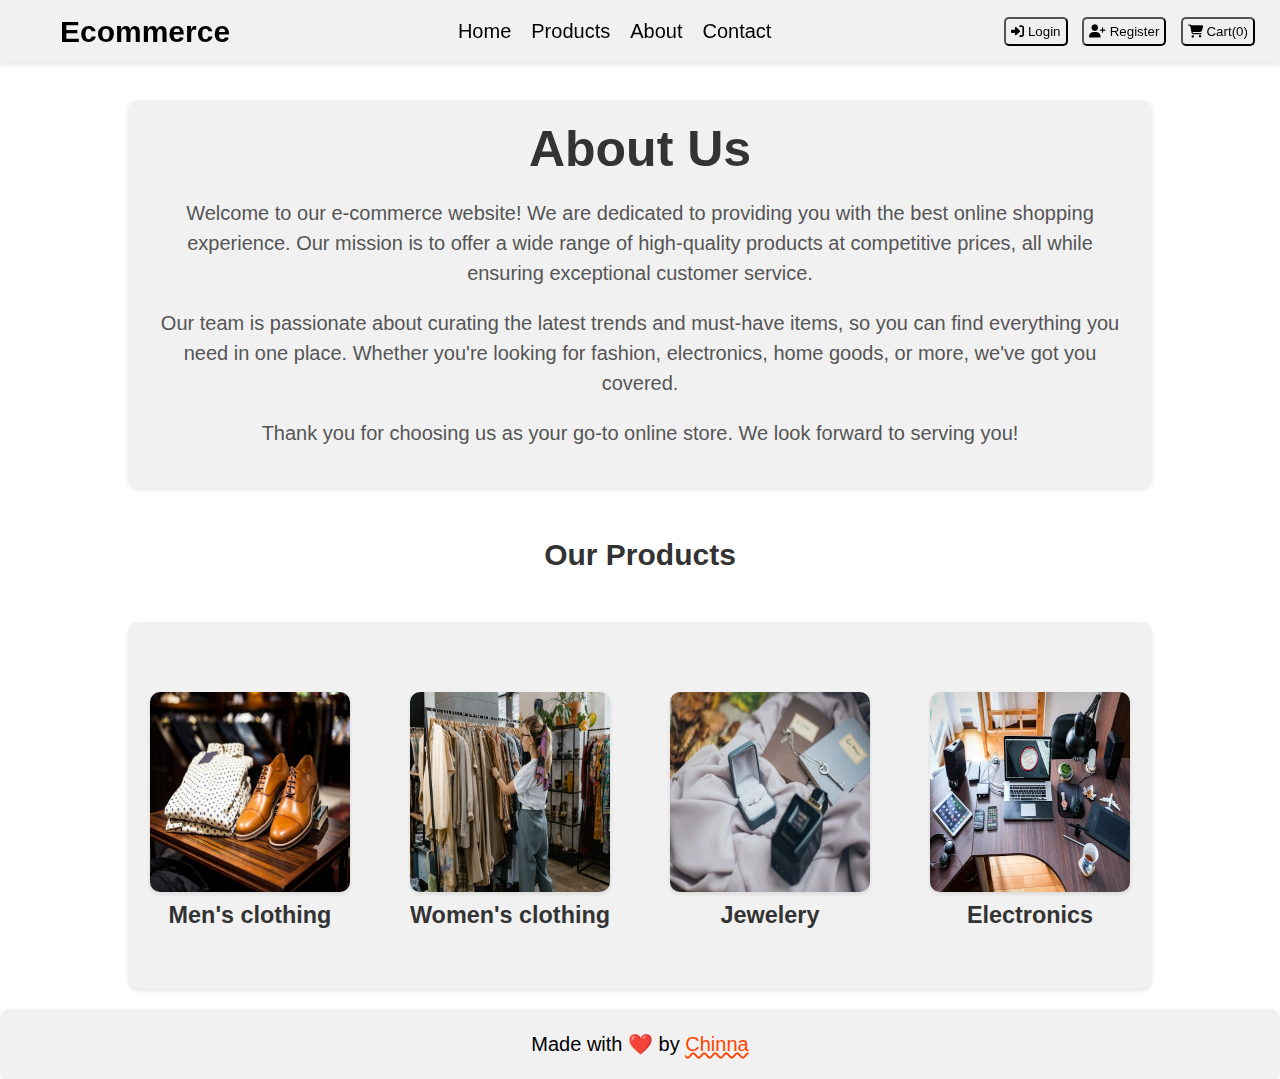
<file: About Us-page/index.html>
<!DOCTYPE html>
<html lang="en">
<head>
    <meta charset="UTF-8">
    <meta name="viewport" content="width=device-width, initial-scale=1.0">
    <title>About Us-page</title>
    <link href="./style.css" rel="stylesheet">
    <link rel="stylesheet" href="https://cdnjs.cloudflare.com/ajax/libs/font-awesome/6.7.2/css/all.min.css">
</head>
<body>
    <nav>
        <div class="nav-bar">
            <h1>Ecommerce</h1>
            <ul class="nav-links">
                <a href="/home-page/">
                    <li>Home</li>
                </a>
                <a href="/products-page/">
                    <li>Products</li>
                </a>
                <a href="/About Us-page/">
                    <li>About</li>
                </a>
                <a href="/contact Us-page/">
                    <li>Contact</li>
                </a>
            </ul>
            <div class="btn-container">
                <button class="login-btn">
                    <a href="/login-form/" style="text-decoration: none; color: black;">
                        <i class="fa-solid fa-right-to-bracket"></i> Login</button>
                <button class="register-btn">
                    <a href="/registration form/" style="text-decoration: none; color: black;">
                        <i class="fa-solid fa-user-plus"></i> Register</button>
                <button class="cart-button">
                    <a href="/cart-page/" style="text-decoration: none; color: black;">
                        <i class="fa-solid fa-cart-shopping"></i> Cart(<span id="cartCount">0</span>)</a></button>
            </div>
        </div>
    </nav>
    <div class="about-container">
        <h1>About Us</h1>
        <p>Welcome to our e-commerce website! We are dedicated to providing you with the best online shopping experience. Our mission is to offer a wide range of high-quality products at competitive prices, all while ensuring exceptional customer service.</p>
        <p>Our team is passionate about curating the latest trends and must-have items, so you can find everything you need in one place. Whether you're looking for fashion, electronics, home goods, or more, we've got you covered.</p>
        <p>Thank you for choosing us as your go-to online store. We look forward to serving you!</p>
    </div>

    <h1 class="ourProducts">Our Products</h1>
    <div class="our-products">
        <div class="product-container"> 
            <img src="./images/mens.jpg" alt="Mens" class="product-image">
            <h3>Men's clothing</h3>
        </div>
        <div class="product-container">
            <img src="./images/womens.jpg" alt="Womens" class="product-image">
            <h3>Women's clothing</h3>
        </div>
        <div class="product-container">
            <img src="./images/jewelery.jpg" alt="jewelery" class="product-image">
            <h3>Jewelery</h3>
        </div>
        <div class="product-container">
            <img src="./images/electronics.jpg" alt="Electronics" class="product-image">
            <h3>Electronics</h3>
        </div>
    </div>
    <footer>
        <div class="footer">
            <p>Made with ❤️ by <span>Chinna</span></p>
        </div>
    </footer>
    <script>
        function updateCartCount() {
            let cartCount = document.getElementById("cartCount");
            let cart = JSON.parse(localStorage.getItem("cart")) || [];
            cartCount.textContent = cart.length;
        }
        updateCartCount();
    </script>
</body>
</html>
</file>
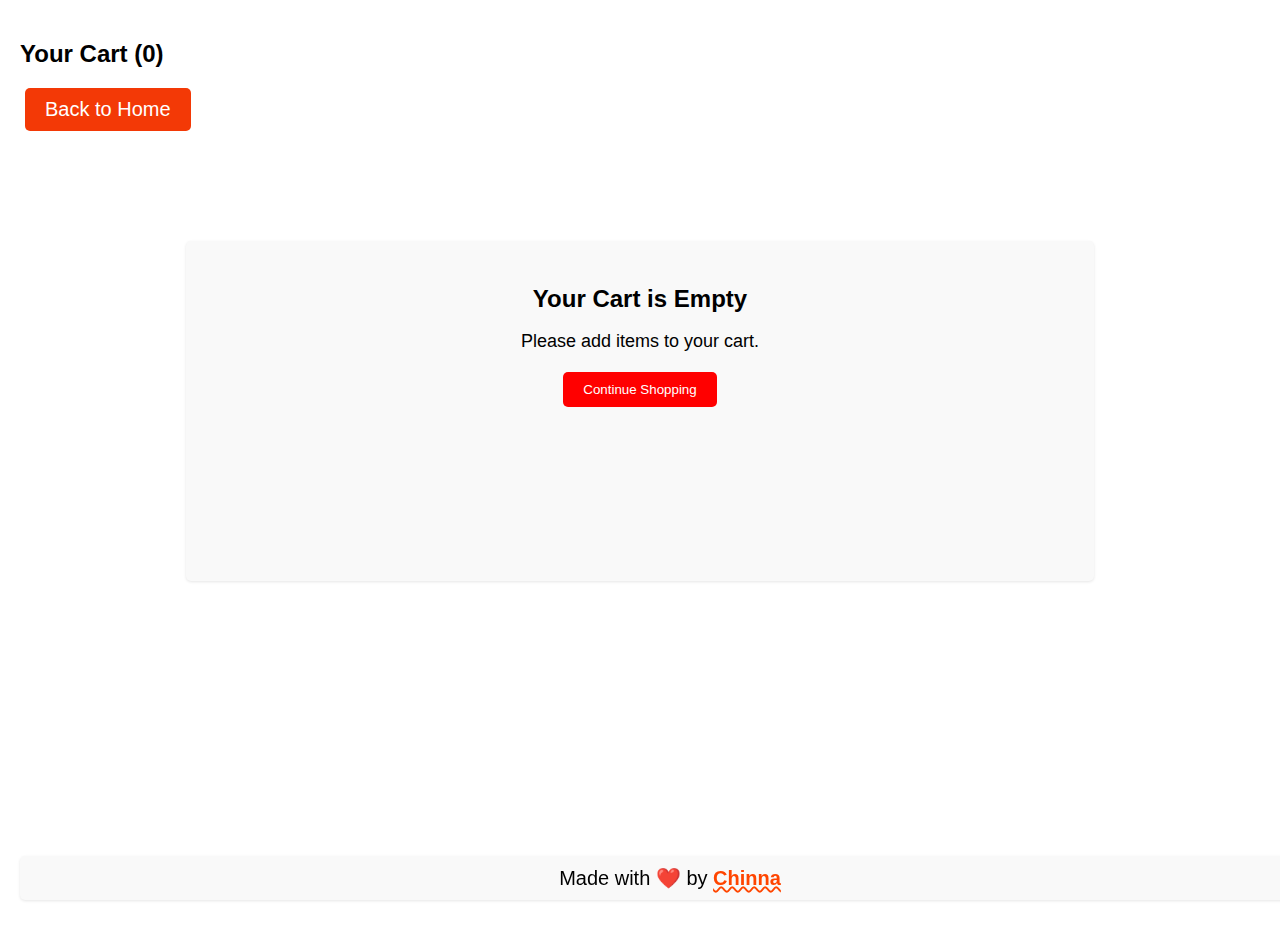
<file: cartpage/index.html>
<!DOCTYPE html>
<html lang="en">

<head>
    <meta charset="UTF-8">
    <meta name="viewport" content="width=device-width, initial-scale=1.0">
    <title>Your Cart</title>
    <link rel="stylesheet" href="style.css">
    <link rel="stylesheet" href="https://cdnjs.cloudflare.com/ajax/libs/font-awesome/6.0.0-beta3/css/all.min.css">
</head>

<body>
    <header>
        <h2>Your Cart (<span id="cartCount">0</span>)</h2>
        <button class="backToHome"><a href="/home-page/">Back to Home</a></button>
    </header>
    <div class="cartSection">
        <div class="cart-container" id="cartContainer"></div>
        <div class="order-summary" id="orderSummary"></div>
    </div>
    <div id="emptyCartContainer">
        <h3>Your Cart is Empty</h3>
        <p>Please add items to your cart.</p>
        <button onclick="window.location.href='/home-page/'">Continue Shopping</button>
    </div>

    <footer>
        <div class="footer">
        <p>Made with ❤️ by <span>Chinna</span></p>
        </div>
    </footer>

    <script src="script.js"></script>
</body>

</html>
</file>
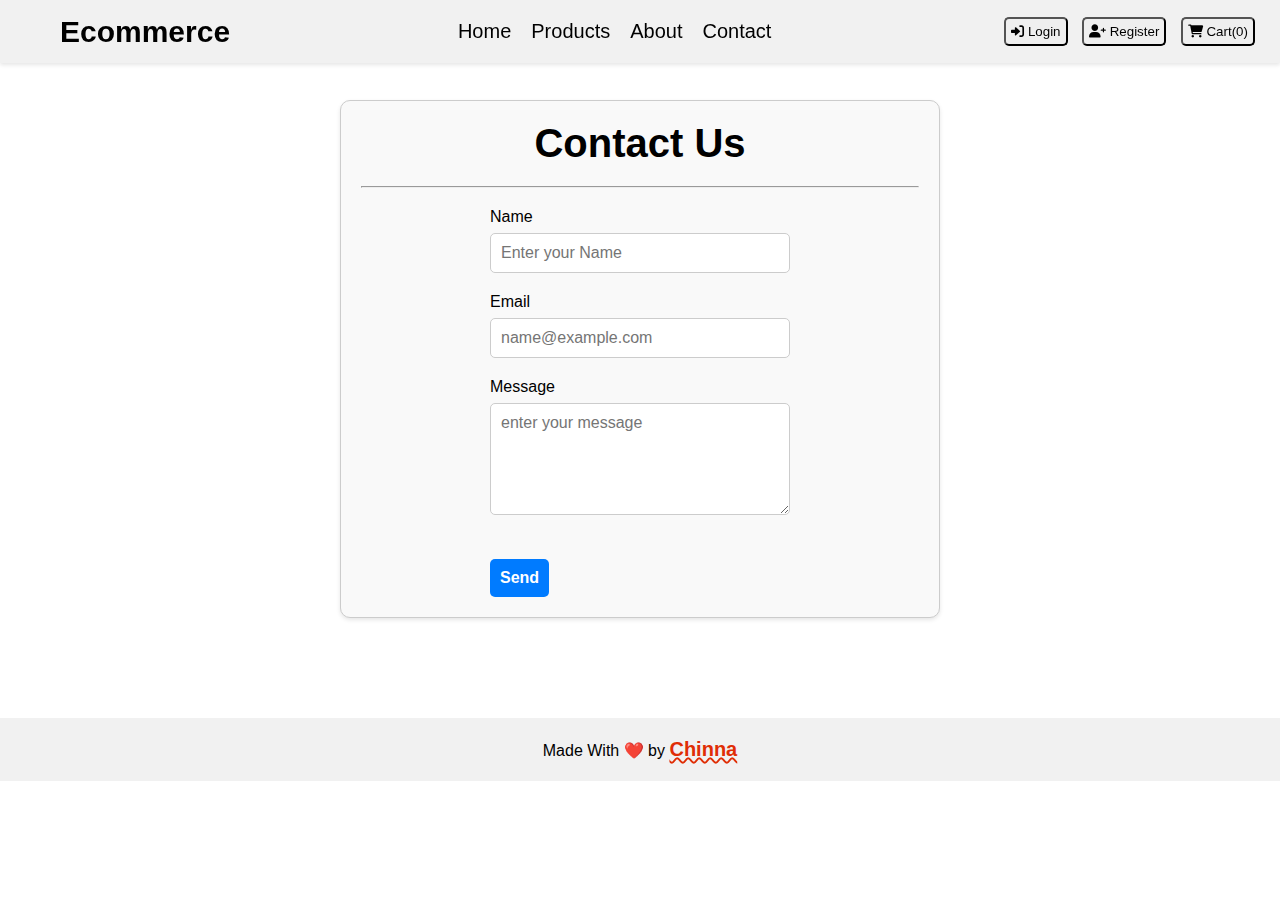
<file: contact Us-page/index.html>
<!DOCTYPE html>
<html lang="en">

<head>
    <meta charset="UTF-8">
    <meta name="viewport" content="width=device-width, initial-scale=1.0">
    <title>Contact-Us page</title>
    <link rel="stylesheet" href="style.css">
    <link rel="stylesheet" href="https://cdnjs.cloudflare.com/ajax/libs/font-awesome/6.0.0-beta3/css/all.min.css">
</head>

<body>
    <nav>
        <div class="nav-bar">
            <h1>Ecommerce</h1>
            <ul class="nav-links">
                <a href="/home-page/">
                    <li>Home</li>
                </a>
                <a href="/products-page/">
                    <li>Products</li>
                </a>
                <a href="/About Us-page/">
                    <li>About</li>
                </a>
                <a href="/contact Us-page/">
                    <li>Contact</li>
                </a>
            </ul>
            <div class="btn-container">
                <button class="login-btn">
                    <a href="/login-form/" style="text-decoration: none; color: black;">
                        <i class="fa-solid fa-right-to-bracket"></i> Login</button>
                <button class="register-btn">
                    <a href="/registration form/" style="text-decoration: none; color: black;">
                        <i class="fa-solid fa-user-plus"></i> Register</button>
                <button class="cart-button">
                    <a href="/cartpage/" style="text-decoration: none; color: black;">
                        <i class="fa-solid fa-cart-shopping"></i> Cart(<span id="cartCount">0</span>)</a></button>
            </div>
        </div>
    </nav>
    <div class="contact-container">
        <h1>Contact Us</h1>
        <hr style="width: 100%; margin: auto;">
        <form action="#" method="POST">
            <div class="form-group">
                <label for="name">Name</label><br>
                <input type="text" id="name" name="name" placeholder="Enter your Name" required>
            </div>
            <div class="form-group">
                <label for="email">Email</label><br>
                <input type="email" id="email" name="email" placeholder="name@example.com" required>
            </div>
            <div class="form-group">
                <label for="message">Message</label><br>
                <textarea id="message" name="message" rows="5" cols="25" placeholder="enter your message"></textarea>
            </div>
            <div class="form-group">
                <button type="submit" class="submit-btn">Send</button>
            </div>
        </form>
    </div>
    <footer>
        <div class="footer">
            <p>Made With ❤️ by <span> Chinna</span></p>
        </div>
    </footer>
        <script>
                function updateCartCount() {
                    let cartCount = document.getElementById("cartCount");
                let cart = JSON.parse(localStorage.getItem("cart")) || [];
                cartCount.textContent = cart.length;
    }
                // Call the function when the page loads
                updateCartCount();
        </script>
</body>

</html>
</file>
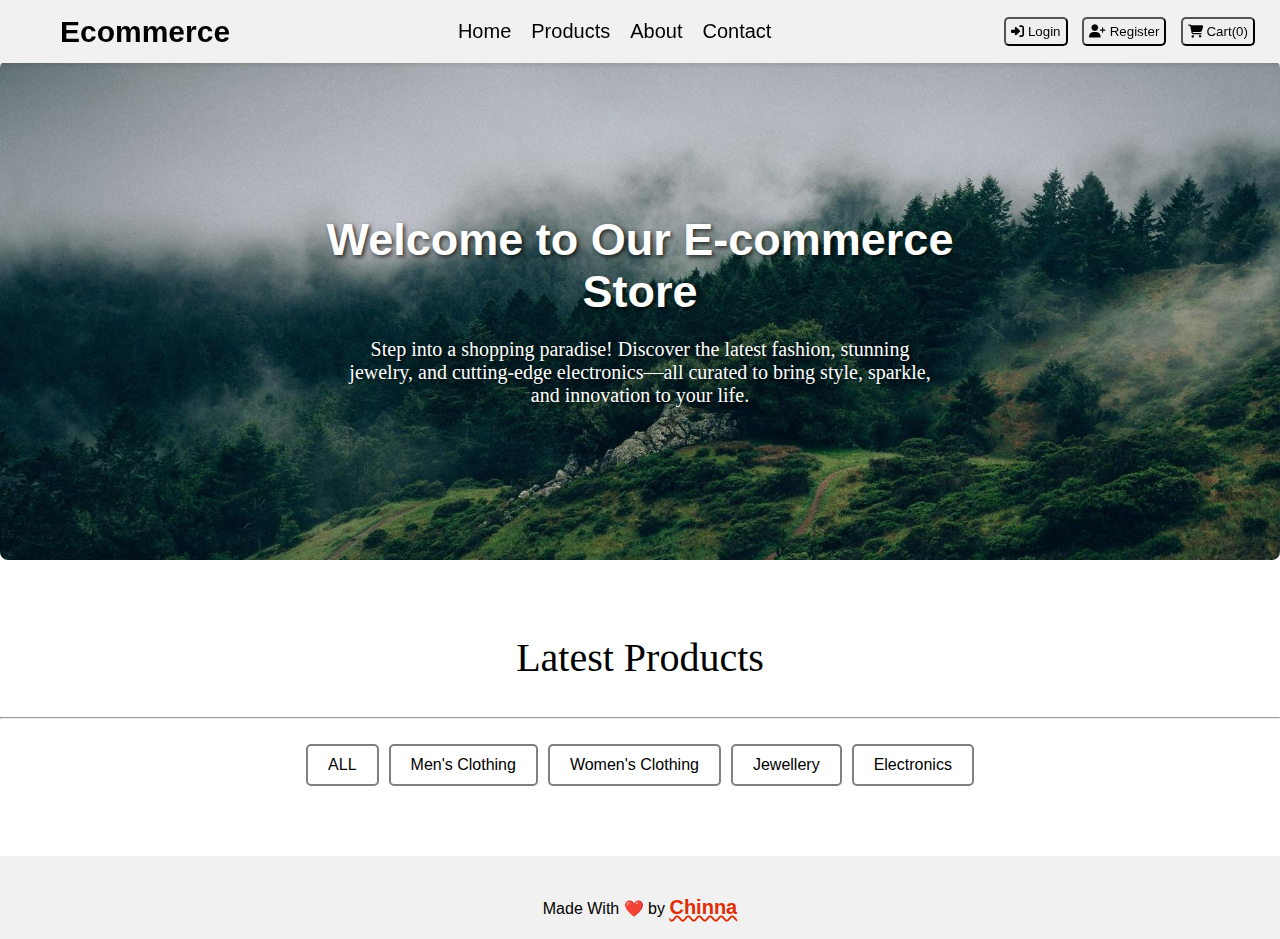
<file: home-page/index.html>
<!DOCTYPE html>
<html lang="en">

<head>
    <meta charset="UTF-8">
    <meta name="viewport" content="width=device-width, initial-scale=1.0">
    <title>Home page</title>
    <link href="./style.css" rel="stylesheet">
    <link rel="stylesheet" href="https://cdnjs.cloudflare.com/ajax/libs/font-awesome/6.7.2/css/all.min.css">
</head>
<body>
    <nav>
        <div class="nav-bar">
            <h1>Ecommerce</h1>
            <ul class="nav-links">
                <a href="#">
                    <li>Home</li>
                </a>
                <a href="/products-page/">
                    <li>Products</li>
                </a>
                <a href="/About Us-page/">
                    <li>About</li>
                </a>
                <a href="/contact Us-page/">
                    <li>Contact</li>
                </a>
            </ul>
            <div class="btn-container">
                <button class="login-btn">
                    <a href="/login-form/" style="text-decoration: none; color: black;">
                        <i class="fa-solid fa-right-to-bracket"></i> Login</button>
                <button class="register-btn">
                    <a href="/registration form/" style="text-decoration: none; color: black;">
                        <i class="fa-solid fa-user-plus"></i> Register</button>
                <button class="cart-button">
                    <a href="/cartpage/" style="text-decoration: none; color: black;">
                        <i class="fa-solid fa-cart-shopping"></i> Cart(<span id="cartCount">0</span>)</a></button>
            </div>
        </div>
    </nav>
    <div class="background-img">
        <div class="text">
            <h1>Welcome to Our E-commerce Store</h1>
            <p>Step into a shopping paradise! Discover the latest fashion, stunning jewelry, and cutting-edge
                electronics—all curated to bring style, sparkle, and innovation to your life.</p>
        </div>
    </div><br><br><br>
    <p class="latest-products">Latest Products</p><br><br>
    <hr>
    <div class="latestProductsBtnContainer">
        <button class="productsBtn">ALL</button>
        <button class="productsBtn">Men's Clothing</button>
        <button class="productsBtn">Women's Clothing</button>
        <button class="productsBtn">Jewellery</button>
        <button class="productsBtn">Electronics</button>
    </div>


    <div id="product-container"></div>

    <footer>
        <div class="footer">
            <p>Made With ❤️ by <span> Chinna</span></p>
        </div>
    </footer>


    <script src="./script.js"></script>
</body>

</html>
</file>
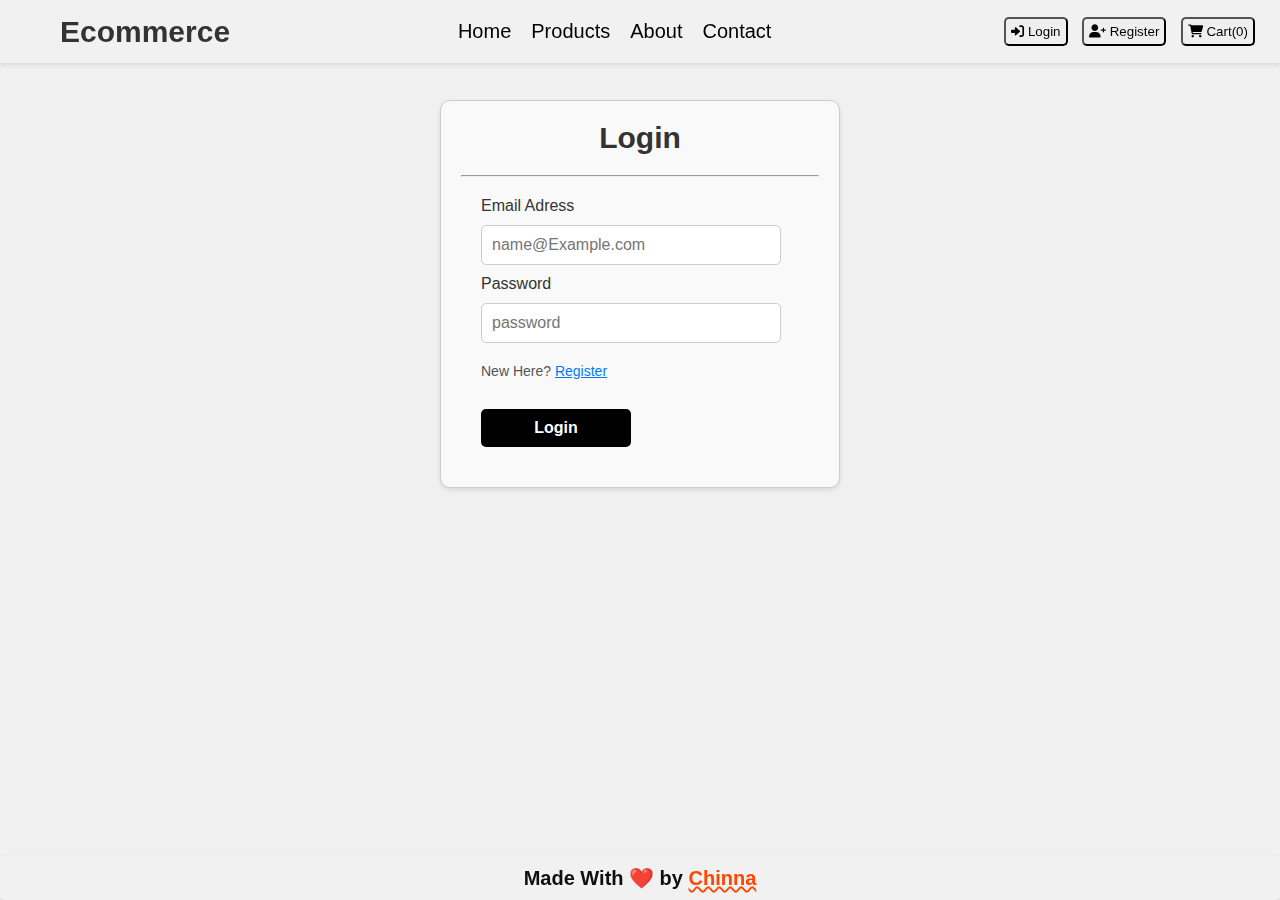
<file: login-form/index.html>
<!DOCTYPE html>
<html lang="en">
<head>
    <meta charset="UTF-8">
    <meta name="viewport" content="width=device-width, initial-scale=1.0">
    <title>login-form</title>
    <link rel="stylesheet" href="style.css">
    <link rel="stylesheet" href="https://cdnjs.cloudflare.com/ajax/libs/font-awesome/6.0.0-beta3/css/all.min.css">
</head>


<body>
    <nav>
        <div class="nav-bar">
            <h1>Ecommerce</h1>
            <ul class="nav-links">
                <a href="/home-page/">
                    <li>Home</li>
                </a>
                <a href="/products-page/">
                    <li>Products</li>
                </a>
                <a href="/About Us-page/">
                    <li>About</li>
                </a>
                <a href="/contact Us-page/">
                    <li>Contact</li>
                </a>
            </ul>
            <div class="btn-container">
                <button class="login-btn">
                    <a href="/login-form/" style="text-decoration: none; color: black;">
                        <i class="fa-solid fa-right-to-bracket"></i> Login</button>
                <button class="register-btn">
                    <a href="/registration form/" style="text-decoration: none; color: black;">
                        <i class="fa-solid fa-user-plus"></i> Register</button>
                <button class="cart-button">
                    <a href="/cartpage/" style="text-decoration: none; color: black;">
                        <i class="fa-solid fa-cart-shopping"></i> Cart(<span id="cartCount">0</span>)</a></button>
            </div>
        </div>
    </nav>
    <div class="login-form">
        <h2>Login</h2>
        <hr style="width: 100%; margin: auto;">
        <form action="/login" method="POST" style="width: 100%; margin: auto; padding: 20px; box-sizing: border-box;">
            <label for="email">Email Adress</label><br>
            <input type="email" id="email" name="email" placeholder="name@Example.com" required><br>
            <label for="password">Password</label><br>
            <input type="password" id="password" name="password" placeholder="password"><br>
            <p>New Here? <a href="/login-form/">Register</a></p>
            <button type="submit">Login</button>
        </form>
    </div>
    <footer>
        <div class="footer">
            <p>Made With ❤️ by <span> Chinna</span></p>
        </div>
    </footer>

    <script>
        function updateCartCount() {
            let cartCount = document.getElementById("cartCount");
            let cart = JSON.parse(localStorage.getItem("cart")) || [];
            cartCount.textContent = cart.length;
        }
        updateCartCount();
    </script>

</body>

</html>
</file>
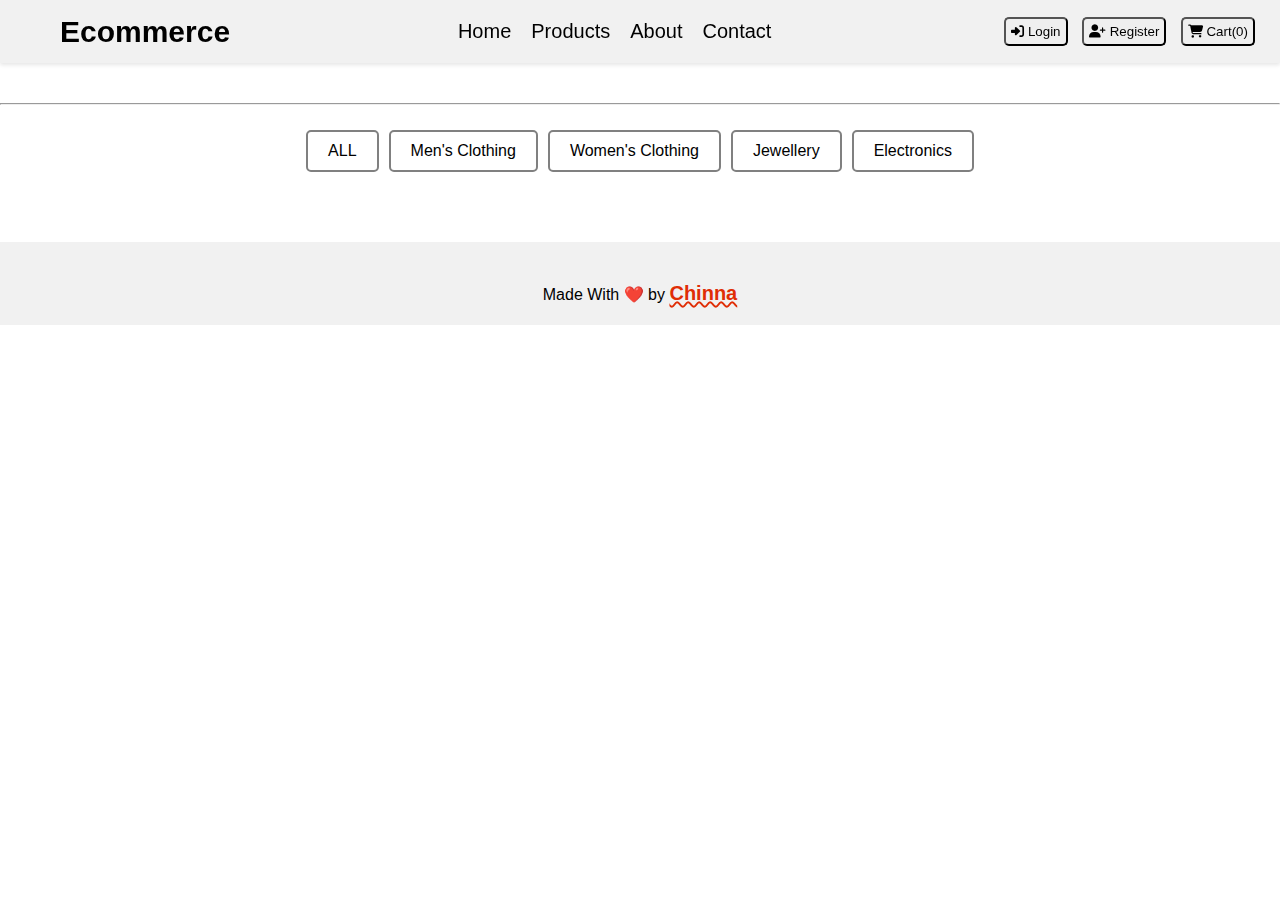
<file: products-page/index.html>
<!DOCTYPE html>
<html lang="en">

<head>
    <meta charset="UTF-8">
    <meta name="viewport" content="width=device-width, initial-scale=1.0">
    <title>Home page</title>
    <link href="./style.css" rel="stylesheet">
    <link rel="stylesheet" href="https://cdnjs.cloudflare.com/ajax/libs/font-awesome/6.7.2/css/all.min.css">
</head>

<body>
    <nav>
        <div class="nav-bar">
            <h1>Ecommerce</h1>
            <ul class="nav-links">
                <a href="/home-page/">
                    <li>Home</li>
                </a>
                <a href="/products-page/">
                    <li>Products</li>
                </a>
                <a href="/About Us-page/">
                    <li>About</li>
                </a>
                <a href="/contact Us-page/">
                    <li>Contact</li>
                </a>
            </ul>
            <div class="btn-container">
                <button class="login-btn">
                    <a href="/login-form/" style="text-decoration: none; color: black;">
                        <i class="fa-solid fa-right-to-bracket"></i> Login</button>
                <button class="register-btn">
                    <a href="/registration form/" style="text-decoration: none; color: black;">
                        <i class="fa-solid fa-user-plus"></i> Register</button>
                <button class="cart-button">
                    <a href="/cartpage/" style="text-decoration: none; color: black;">
                        <i class="fa-solid fa-cart-shopping"></i> Cart(<span id="cartCount">0</span>)</a></button>
            </div>
        </div>
    </nav>

    <p class="latest-products">Latest Products</p><br><br>
    <hr>

    <div class="latestProductsBtnContainer">
        <button class="productsBtn">ALL</button>
        <button class="productsBtn">Men's Clothing</button>
        <button class="productsBtn">Women's Clothing</button>
        <button class="productsBtn">Jewellery</button>
        <button class="productsBtn">Electronics</button>
    </div>


    <div id="product-container"></div>

    <footer>
        <div class="footer">
            <p>Made With ❤️ by <span> Chinna</span></p>
        </div>
    </footer>


    <script src="./script.js"></script>

</body>
</html>
</file>
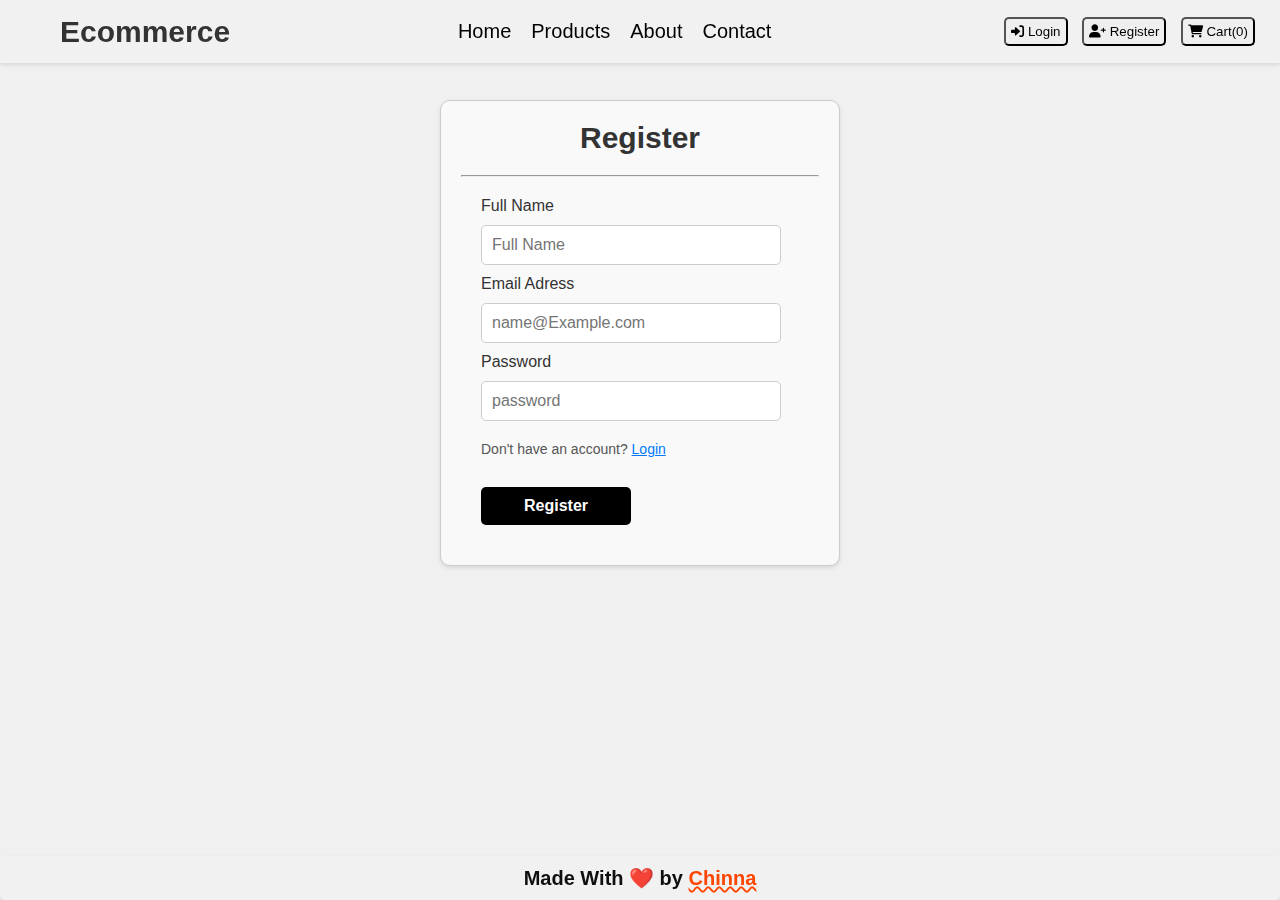
<file: registration form/index.html>
<!DOCTYPE html>
<html lang="en">

<head>
    <meta charset="UTF-8">
    <meta name="viewport" content="width=device-width, initial-scale=1.0">
    <title>login-form</title>
    <link rel="stylesheet" href="style.css">
    <link rel="stylesheet" href="https://cdnjs.cloudflare.com/ajax/libs/font-awesome/6.0.0-beta3/css/all.min.css">
</head>

<body>
    <nav>
        <div class="nav-bar">
            <h1>Ecommerce</h1>
            <ul class="nav-links">
                <a href="/home-page/">
                    <li>Home</li>
                </a>
                <a href="/products-page/">
                    <li>Products</li>
                </a>
                <a href="/About Us-page/">
                    <li>About</li>
                </a>
                <a href="/contact Us-page/">
                    <li>Contact</li>
                </a>
            </ul>
            <div class="btn-container">
                <button class="login-btn">
                    <a href="/login-form/" style="text-decoration: none; color: black;">
                        <i class="fa-solid fa-right-to-bracket"></i> Login</button>
                <button class="register-btn">
                    <a href="/registration form/" style="text-decoration: none; color: black;">
                        <i class="fa-solid fa-user-plus"></i> Register</button>
                <button class="cart-button">
                    <a href="/cartpage/" style="text-decoration: none; color: black;">
                        <i class="fa-solid fa-cart-shopping"></i> Cart(<span id="cartCount">0</span>)</a></button>
            </div>
        </div>
    </nav>
    <div class="login-form">
        <h2>Register</h2>
        <hr style="width: 100%; margin: auto;">
        <form action="/login" method="POST" style="width: 100%; margin: auto; padding: 20px; box-sizing: border-box;">
            <label for="full name">Full Name</label><br>
            <input type="text" id="full name" name="full name" placeholder="Full Name"><br>
            <label for="email">Email Adress</label><br>
            <input type="email" id="email" name="email" placeholder="name@Example.com" required><br>
            <label for="password">Password</label><br>
            <input type="password" id="password" name="password" placeholder="password"><br>
            <p>Don't have an account? <a href="/login-form/">Login</a></p>
            <button type="submit">Register</button>
        </form>
    </div>
    <footer>
        <div class="footer">
            <p>Made With ❤️ by <span> Chinna</span></p>
        </div>
    </footer>
    <script>
        function updateCartCount() {
            let cartCount = document.getElementById("cartCount");
            let cart = JSON.parse(localStorage.getItem("cart")) || [];
            cartCount.textContent = cart.length;
        }
        updateCartCount();

    </script>

</body>

</html>
</file>
<file: About Us-page/style.css>
* {
     font-family: sans-serif, Arial, Helvetica, sans-serif;
     padding: 0;
     margin: 0;
     box-sizing: border-box;
 }
 nav h1 {
     font-size: 30px;
     font-weight: 600;
     margin-left: 40px;
 }
 .nav-bar {
     display: flex;
     justify-content: space-between;
     align-items: center;
     align-content: center;
     background-color: #f1f1f1;
     padding: 10px 20px;
     box-shadow: 0 2px 4px rgba(0, 0, 0, 0.1);
     position: fixed;
     top: 0;
     width: 100%;
     z-index: 1000;
 }
 .nav-links {
     display: flex;
     justify-content: space-between;
 }
 .nav-links a {
     list-style: none;
     text-decoration: none;
     gap: 10px;
     padding: 10px;
     color: black;
     font-size: 20px;
     font-weight: 400;
     transition: color 0.25s;
 }
 .nav-links a:hover {
     color: grey;
 }
 .btn-container button {
     padding: 5px;
     margin: 5px;
     border-radius: 5px;
     cursor: pointer;
     transition: background-color 0.25s;
 }
 .btn-container button:hover {
     background-color: rgb(255, 252, 248);
 }
 .about-container{
        display: flex;
        justify-content: center;
        align-items: center;
        flex-direction: column;
        margin-top: 100px;
        padding: 20px;
        background-color: #f1f1f1;
        box-shadow: 0 2px 4px rgba(0, 0, 0, 0.1);
        border-radius: 10px;
        width: 80%;
        margin-left: auto;
        margin-right: auto;
        margin-bottom: 20px;    
        text-align: center;
        color: #333;
        font-family: Arial, Helvetica, sans-serif;
        font-size: 20px;
 }
    .about-container h1{
            font-size: 50px;
            font-weight: 600;
            margin-bottom: 20px;
    }
    .about-container p{
            font-size: 20px;
            font-weight: 400;
            text-align: center;
            margin-bottom: 20px;
            line-height: 1.5;
            font-family: sans-serif;
            color: #555;
    }
    .our-products{
        display: flex;
        justify-content: center;
        align-items: center;
        flex-direction:row;
        margin-top: 20px;
        padding: 20px;
        background-color: #f1f1f1;
        box-shadow: 0 2px 4px rgba(0, 0, 0, 0.1);
        border-radius: 10px;
        width: 80%;
        margin-left: auto;
        margin-right: auto;
        margin-top: 50px;
        text-align: center;
        color: #333;
        font-family: Arial, Helvetica, sans-serif;
        font-size: 20px;
    }
  .ourProducts{
    text-align: center;
    font-size: 30px;
    font-weight: 600;
    margin-bottom: 20px;
    color: #333;
    font-family: Arial, Helvetica, sans-serif;
    margin-top: 50px;
    margin-bottom: 20px;
  }
    .our-products .product-container{
        display: flex;
        justify-content: center;
        align-items: center;
        flex-direction: column;
        flex-wrap: wrap;
        margin-top: 20px;
        padding: 20px;
        border-radius: 10px;
        width: 80%;
        margin-left: auto;
        margin-right: auto;     
        margin-bottom: 20px;    
        text-align: center;
        color: #333;
        font-family: Arial, Helvetica, sans-serif;
        font-size: 20px;
    }
    .our-products .product-container img{
        width: 200px;
        height: 200px;
        border-radius: 10px;
        margin: 10px;
        box-shadow: 0 2px 4px rgba(0, 0, 0, 0.1);
        transition: transform 0.25s;
    }
    .our-products .product-container img:hover{
        transform: scale(1.05);
    }
    .footer{
        display: flex;
        justify-content: center;
        align-items: center;
        flex-direction: column;
        margin-top: 20px;
        padding: 20px;
        background-color: #f1f1f1;
        box-shadow: 0 2px 4px rgba(0, 0, 0, 0.1);
        border-radius: 10px;
        width: 100%;
        margin-left: auto;
        margin-right: auto;     
        margin-bottom: 0;    
        text-align: center;
        color: #333;
        font-family: Arial, Helvetica, sans-serif;
        font-size: 20px;
    }
    .footer p{
        font-size: 20px;
        font-weight: 400;
        text-align: center;
        line-height: 1.5;
        font-family: sans-serif;
        color: #000;
    }
    .footer span{
        font-size: 20px;
        font-weight: 400;
        text-align: center;
        font-family: sans-serif;
        color:orangered;
        text-decoration: underline wavy;
    }
</file>
<file: cartpage/style.css>
body {
    font-family: Arial, sans-serif;
    padding: 20px;
    margin: 0;
    min-height: 100vh;
}

.backToHome {
    background-color: rgb(243, 57, 6);
    color: white;
    padding: 10px 20px;
    border: none;
    cursor: pointer;
    border-radius: 5px;
    transition: background-color 0.3s;
}

.backToHome:hover {
    background-color: darkred;
}

.backToHome a {
    color: white;
    font-size: 20px;
    text-decoration: none;
}

.cartSection {
    display: flex;
    justify-content: space-between;
    align-items: flex-start;
    margin: 20px;
    padding: 20px;
    flex-direction: row;
}

.cart-container {
    display: flex;
    flex-direction: column;
    justify-content: center;
    align-items: center;
    margin: 20px;
    padding: 20px;
    background-color: #f9f9f9;
    border: 1px solid #ccc;
    box-shadow: 0 2px 5px rgba(0, 0, 0, 0.1);
    width: 900px;
    border-radius: 10px;
    transition: all 0.3s ease;
}

.cart-container:hover {
    transform: scale(1.02);
    box-shadow: 0 4px 10px rgba(0, 0, 0, 0.2);
}

.cart-item {
    display: flex;
    justify-content: space-between;
    align-items: center;
    margin: 10px 0;
    padding: 10px;
    border-radius: 5px;
    box-shadow: 0 1px 3px rgba(0, 0, 0, 0.1);
}

.cart-item img {
    width: 150px;
    height: 150px;
    object-fit: contain;
    border-radius: 5px;
    margin-right: 20px;
    transition: transform 0.3s;
}

.cart-item img:hover {
    transform: scale(1.05);
}

.quantity {
    display: flex;
    align-items: center;
    margin: 0 20px;
}

button {
    background-color: red;
    color: white;
    padding: 5px 10px;
    border: none;
    cursor: pointer;
    margin: 0 5px;
    border-radius: 5px;
    transition: background-color 0.3s;
}

button:hover {
    background-color: darkred;
}

.order-summary {
    background-color: #f9f9f9;
    padding: 20px;
    border-radius: 5px;
    box-shadow: 0 1px 3px rgba(0, 0, 0, 0.1);
    width: 400px;
    height: fit-content;
    margin-top: 20px;
    transition: all 0.3s ease;
}

.order-summary:hover {
    transform: scale(1.02);
    box-shadow: 0 4px 10px rgba(0, 0, 0, 0.2);
}

#emptyCartContainer {
    display: none;
    text-align: center;
    width: 70%;
    height: 300px;
    margin: 50px auto;
    padding: 20px;
    background-color: #f9f9f9;
    border-radius: 5px;
    box-shadow: 0 1px 3px rgba(0, 0, 0, 0.1);
    transition: all 0.3s ease;
}

#emptyCartContainer:hover {
    transform: scale(1.02);
    box-shadow: 0 4px 10px rgba(0, 0, 0, 0.2);
}

#emptyCartContainer h3 {
    font-size: 24px;
    margin-bottom: 10px;
}

#emptyCartContainer p {
    font-size: 18px;
    margin-bottom: 20px;
}

#emptyCartContainer button {
    background-color: red;
    color: white;
    padding: 10px 20px;
    border: none;
    cursor: pointer;
    border-radius: 5px;
    transition: background-color 0.3s;
}

#emptyCartContainer button:hover {
    background-color: darkred;
}

.footer {
    text-align: center;
    margin-top: 20px;
    padding: 10px;
    background-color: #f9f9f9;
    border-radius: 5px;
    box-shadow: 0 1px 3px rgba(0, 0, 0, 0.1);
    width: 100%;
    position: fixed;
    bottom: 0;
}

.footer p {
    margin: 0;
    font-size: 20px;
}

.footer span {
    color: orangered;
    font-weight: bold;
    text-decoration: underline wavy;
}
</file>
<file: contact Us-page/style.css>
* {
    font-family: sans-serif, Arial, Helvetica, sans-serif;
    padding: 0;
    margin: 0;
    box-sizing: border-box;
}
nav h1 {
    font-size: 30px;
    font-weight: 600;
    margin-left: 40px;
}
.nav-bar {
    display: flex;
    justify-content: space-between;
    align-items: center;
    align-content: center;
    background-color: #f1f1f1;
    padding: 10px 20px;
    box-shadow: 0 2px 4px rgba(0, 0, 0, 0.1);
    position: fixed;
    top: 0;
    width: 100%;
    z-index: 1000;
}

.nav-links {
    display: flex;
    justify-content: space-between;
}

.nav-links a {
    list-style: none;
    text-decoration: none;
    gap: 10px;
    padding: 10px;
    color: black;
    font-size: 20px;
    font-weight: 400;
    transition: color 0.25s;
}

.nav-links a:hover {
    color: grey;
}

.btn-container button {
    padding: 5px;
    margin: 5px;
    border-radius: 5px;
    cursor: pointer;
    transition: background-color 0.25s;
}

.btn-container button:hover {
    background-color: rgb(255, 252, 248);
}
.contact-container {
    display: flex;
    justify-content: center;
    align-items: center;
    flex-direction: column;
    margin-top: 100px;
    padding: 20px;
    background-color: #f9f9f9;
    border-radius: 10px;
    box-shadow: 0 2px 4px rgba(0, 0, 0, 0.1);
    width: 80%;
    max-width: 600px;
    margin: 100px auto;
    border: 1px solid #ccc;
    border-radius: 10px;
    transition: box-shadow 0.25s;

}
.contact-container:hover {
    box-shadow: 0 4px 8px rgba(0, 0, 0, 0.2);
}
.form-group {
  margin-top: 20px;
    
}
.contact-container h1 {
    font-size: 40px;
    font-weight: 600;
    margin-bottom: 20px;
}
.contact-container p {
    font-size: 20px;
    font-weight: 400;
    margin-bottom: 20px;
}
.contact-container form {
    display: flex;
    flex-direction: column;
    width: 300px;
}

.contact-container form input,
.contact-container form textarea {
    padding: 10px;
    margin-top:7px;
    width: 100%;
    border-radius: 5px;
    border: 1px solid #ccc;
    font-size: 16px;
    font-weight: 400;
    transition: border-color 0.25s;
}
.contact-container form input:focus,
.contact-container form textarea:focus {
    border-color: #007bff;
    outline: none;
}
.contact-container form button {
    padding: 10px;
    margin-top: 20px;
    border-radius: 5px;
    border: none;
    background-color: #007bff;
    color: white;
    font-size: 16px;
    font-weight: 600;
    cursor: pointer;
    transition: background-color 0.25s;
}
.contact-container form button:hover {
    background-color: #0056b3;
}
.footer {
    background-color: #f1f1f1;
    font: 1em sans-serif;
    text-align: center;
    padding: 20px;
    position: sticky;
    bottom: 0;
    width: 100%;
}

.footer span {
    color: #e02d05;
    text-decoration: wavy underline;
    font-weight: bold;
    font-size: 20px;
}
</file>
<file: home-page/style.css>
* {
     font-family: sans-serif, Arial, Helvetica, sans-serif;
     padding: 0;
     margin: 0;
     box-sizing: border-box;
 }

 nav h1 {
     font-size: 30px;
     font-weight: 600;
     margin-left: 40px;
 }

 .nav-bar {
     display: flex;
     justify-content: space-between;
     align-items: center;
     align-content: center;
     background-color: #f1f1f1;
     padding: 10px 20px;
     box-shadow: 0 2px 4px rgba(0, 0, 0, 0.1);
     position: fixed;
     top: 0;
     width: 100%;
     z-index: 1000;
 }

 .nav-links {
     display: flex;
     justify-content: space-between;
 }

 .nav-links a {
     list-style: none;
     text-decoration: none;
     gap: 10px;
     padding: 10px;
     color: black;
     font-size: 20px;
     font-weight: 400;
     transition: color 0.25s;
 }

 .nav-links a:hover {
     color: grey;
 }

 .btn-container button {
     padding: 5px;
     margin: 5px;
     border-radius: 5px;
     cursor: pointer;
     transition: background-color 0.25s;
 }

 .btn-container button:hover {
     background-color: rgb(255, 252, 248);
 }

 .background-img {
     background-image: url("./images/main.jpg");
     width: 100%;
     height: 500px;
     background-size: cover;
     background-repeat: no-repeat;
     background-position: center;
     margin-top: 60px;
     border-radius: 8px;
     position: relative;
 }

 .text {
     position: absolute;
     top: 50%;
     left: 50%;
     transform: translate(-50%, -50%);
     color: white;
     text-align: center;
 }

 .text h1 {
     font-size: 45px;
     margin-bottom: 20px;
     font-weight: 600;
     text-shadow: 2px 2px 4px rgba(0, 0, 0, 0.7);
 }

 .text p {
     font-size: 20px;
     margin-top: 10px;
     max-width: 600px;
     margin-left: auto;
     margin-right: auto;
     text-shadow: 2px 2px 4px rgba(0, 0, 0, 0.7);
     font-weight: lighter;
     font-family: cursive;
 }

 .latest-products {
     text-align: center;
     font-family: Verdana;
     font-size: 40px;
     font-weight: lighter;
 }

 .latestProductsBtnContainer {
     display: flex;
     justify-content: center;
     gap: 10px;
     margin-top: 25px;
 }

 .productsBtn {
     background-color: white;
     border: 2px grey solid;
     color: black;
     padding: 10px 20px;
     cursor: pointer;
     border-radius: 5px;
     font-size: 16px;
     transition: background-color 0.25s;
 }

 .productsBtn:hover {
     background-color: rgb(19, 18, 18);
     color: white;
     border: white 2px solid;
 }

 #product-container {
     display: grid;
     grid-template-columns: repeat(3, 1fr);
     gap: 20px;
     padding: 20px;
     text-align: center;
     margin-top: 30px;
 }

 .product-item {
     background-color: white;
     border: 2px solid #ddd;
     padding: 15px;
     border-radius: 8px;
     box-shadow: 0 4px 8px rgba(0, 0, 0, 0.1);
     display: flex;
     flex-direction: column;
     align-items: center;
     justify-content: center;
     transition: transform 0.3s, box-shadow 0.3s;
 }

 .product-item:hover {
     transform: translateY(-5px);
     box-shadow: 0 8px 16px rgba(0, 0, 0, 0.2);
 }

 .myImages {
     width: 140%;
     height: 140%;
     max-width: 250px;
     border-radius: 10px;
     margin-bottom: 30px;
     transition: transform 0.3s;
 }

 .myImages:hover {
     transform: scale(1.05);
 }

 .price {

     margin-top: 20px;
     font-size: 18px;
     font-weight: bold;
     color: #ff5733;
 }

 /* Flex container for buttons */
 .button-container {
     display: flex;
     justify-content: space-between;
     gap: 10px;
     width: 100%;
     max-width: 220px;
     margin-top: 10px;
 }

 .details-btn,
 .cart-btn {
     background-color: #e3644a;
     color: white;
     border: none;
     padding: 10px;
     cursor: pointer;
     border-radius: 5px;
     width: 100%;
     margin-top: 20px;
 }

 .details-btn:hover,
 .cart-btn:hover {
     background-color: #d9534f;
 }

 p {
     margin-top: 20px;
 }

 h3 {
     margin-top: 15px;
 }

 .footer {
     background-color: #f1f1f1;
     font: 1em sans-serif;
     text-align: center;
     padding: 20px;
     position: relative;
     bottom: 0;
     width: 100%;
 }

 .footer span {
     color: #e02d05;
     text-decoration: wavy underline;
     font-weight: bold;
     font-size: 20px;
 }
</file>
<file: login-form/style.css>
* {
    font-family: sans-serif, Arial, Helvetica, sans-serif;
    padding: 0;
    margin: 0;
    box-sizing: border-box;
}
body {
    background-color: #f0f0f0;
    color: #333;
}

nav h1 {
    font-size: 30px;
    font-weight: 600;
    margin-left: 40px;
}

.nav-bar {
    display: flex;
    justify-content: space-between;
    align-items: center;
    align-content: center;
    background-color: #f1f1f1;
    padding: 10px 20px;
    box-shadow: 0 2px 4px rgba(0, 0, 0, 0.1);
    position: fixed;
    top: 0;
    width: 100%;
    z-index: 1000;
}

.nav-links {
    display: flex;
    justify-content: space-between;
}

.nav-links a {
    list-style: none;
    text-decoration: none;
    gap: 10px;
    padding: 10px;
    color: black;
    font-size: 20px;
    font-weight: 400;
    transition: color 0.25s;
}

.nav-links a:hover {
    color: grey;
}

.btn-container button {
    padding: 5px;
    margin: 5px;
    border-radius: 5px;
    cursor: pointer;
    transition: background-color 0.25s;
}

.btn-container button:hover {
    background-color: rgb(255, 252, 248);
}

.login-form {
    display: flex;
    flex-direction: column;
    justify-content: center;
    align-items: center;
    margin-top: 100px;
    padding: 20px;
    background-color: #f9f9f9;
    border-radius: 10px;
    box-shadow: 0 2px 4px rgba(0, 0, 0, 0.1);
    width: 400px;
    margin: 100px auto;
    border: 1px solid #ccc;
    transition: box-shadow 0.25s;
    animation: fadeIn 0.5s ease-in-out;
}

.login-form:hover {
    box-shadow: 0 4px 8px rgba(0, 0, 0, 0.2);
}

@keyframes fadeIn {
    from {
        opacity: 0;
        transform: translateY(-20px);
    }

    to {
        opacity: 1;
        transform: translateY(0);
    }
}

.login-form h2 {
    font-size: 30px;
    font-weight: 600;
    margin-bottom: 20px;
}

.login-form input {
    width: 300px;
    padding: 10px;
    /* margin-bottom: 20px; */
    margin: 10px 0;
    border: 1px solid #ccc;
    border-radius: 5px;
    font-size: 16px;
}

.login-form input:focus {
    border-color: #007bff;
    outline: none;
    box-shadow: 0 0 5px rgba(0, 123, 255, 0.5);
}

.login-form p {
    font-size: 14px;
    color: #555;
    margin-top: 10px;
}

.login-form button {
    width: 150px;
    padding: 10px;
    border: none;
    border-radius: 5px;
    background-color: black;
    color: white;
    font-size: 16px;
    font-weight: bold;
    margin-top: 30px;
    cursor: pointer;
    transition: background-color 0.25s;
}

.login-form button:hover {
    background-color: darkgray;
    color: black;
}

.login-form a {
    color: #007bff;
    font-size: 14px;
    margin-top: 10px;
    transition: color 0.25s;
}

.login-form a:hover {
    color: #0056b3;
}
/* footer started */
.footer {
    display: flex;
    justify-content: center;
    align-items: center;
    margin-top: 20px;
    padding: 10px;
    background-color: #f1f1f1;
    border-radius: 5px;
    box-shadow: 0 2px 4px rgba(0, 0, 0, 0.1);
    width: 100%;
    position: fixed;
    bottom: 0;
    z-index: 1000;
}

.footer p {
    font-size: 20px;
    color: #0f0f0f;
    margin: 0;
    font-weight: 600;
}

.footer span {
    font-size: 20px;
    color: orangered;
    text-decoration: underline wavy;
    margin: 0;
    font-weight: 600;
}
</file>
<file: products-page/style.css>
* {
    font-family: sans-serif, Arial, Helvetica, sans-serif;
    padding: 0;
    margin: 0;
    box-sizing: border-box;
}

nav h1 {
    font-size: 30px;
    font-weight: 600;
    margin-left: 40px;
}

.nav-bar {
    display: flex;
    justify-content: space-between;
    align-items: center;
    align-content: center;
    background-color: #f1f1f1;
    padding: 10px 20px;
    box-shadow: 0 2px 4px rgba(0, 0, 0, 0.1);
    position: fixed;
    top: 0;
    width: 100%;
    z-index: 1000;
}

.nav-links {
    display: flex;
    justify-content: space-between;
}

.nav-links a {
    list-style: none;
    text-decoration: none;
    gap: 10px;
    padding: 10px;
    color: black;
    font-size: 20px;
    font-weight: 400;
    transition: color 0.25s;
}

.nav-links a:hover {
    color: grey;
}

.btn-container button {
    padding: 5px;
    margin: 5px;
    border-radius: 5px;
    cursor: pointer;
    transition: background-color 0.25s;
}

.btn-container button:hover {
    background-color: rgb(255, 252, 248);
}

.background-img {
    background-image: url("./images/main.png.jpg");
    width: 100%;
    height: 500px;
    background-size: cover;
    background-repeat: no-repeat;
    background-position: center;
    margin-top: 60px;
    border-radius: 8px;
    position: relative;
}

.text {
    position: absolute;
    top: 50%;
    left: 50%;
    transform: translate(-50%, -50%);
    color: white;
    text-align: center;
}

.text h1 {
    font-size: 45px;
    margin-bottom: 20px;
    font-weight: 600;
    text-shadow: 2px 2px 4px rgba(0, 0, 0, 0.7);
}

.text p {
    font-size: 20px;
    margin-top: 10px;
    max-width: 600px;
    margin-left: auto;
    margin-right: auto;
    text-shadow: 2px 2px 4px rgba(0, 0, 0, 0.7);
    font-weight: lighter;
    font-family: cursive;
}

.latest-products {
    text-align: center;
    font-family: Verdana;
    font-size: 40px;
    font-weight: lighter;
}

.latestProductsBtnContainer {
    display: flex;
    justify-content: center;
    gap: 10px;
    margin-top: 25px;
}

.productsBtn {
    background-color: white;
    border: 2px grey solid;
    color: black;
    padding: 10px 20px;
    cursor: pointer;
    border-radius: 5px;
    font-size: 16px;
    transition: background-color 0.25s;
}

.productsBtn:hover {
    background-color: rgb(19, 18, 18);
    color: white;
    border: white 2px solid;
}

#product-container {
    display: grid;
    grid-template-columns: repeat(3, 1fr);
    gap: 20px;
    padding: 20px;
    text-align: center;
    margin-top: 30px;
}

.product-item {
    background-color: white;
    border: 2px solid #ddd;
    padding: 15px;
    border-radius: 8px;
    box-shadow: 0 4px 8px rgba(0, 0, 0, 0.1);
    display: flex;
    flex-direction: column;
    align-items: center;
    justify-content: center;
    transition: transform 0.3s, box-shadow 0.3s;
}

.product-item:hover {
    transform: translateY(-5px);
    box-shadow: 0 8px 16px rgba(0, 0, 0, 0.2);
}

.myImages {
    width: 140%;
    height: 140%;
    max-width: 250px;
    border-radius: 10px;
    margin-bottom: 30px;
    transition: transform 0.3s;
}

.myImages:hover {
    transform: scale(1.05);
}

.price {

    margin-top: 20px;
    font-size: 18px;
    font-weight: bold;
    color: #ff5733;
}

/* Flex container for buttons */
.button-container {
    display: flex;
    justify-content: space-between;
    gap: 10px;
    width: 100%;
    max-width: 220px;
    margin-top: 10px;
}

.details-btn,
.cart-btn {
    background-color: #e3644a;
    color: white;
    border: none;
    padding: 10px;
    cursor: pointer;
    border-radius: 5px;
    width: 100%;
    margin-top: 20px;
}

.details-btn:hover,
.cart-btn:hover {
    background-color: #d9534f;
}

p {
    margin-top: 20px;
}

h3 {
    margin-top: 15px;
}

.footer {
    background-color: #f1f1f1;
    font: 1em sans-serif;
    text-align: center;
    padding: 20px;
    position: relative;
    bottom: 0;
    width: 100%;
}

.footer span {
    color: #e02d05;
    text-decoration: wavy underline;
    font-weight: bold;
    font-size: 20px;
}
</file>
<file: registration form/style.css>
* {
    font-family: sans-serif, Arial, Helvetica, sans-serif;
    padding: 0;
    margin: 0;
    box-sizing: border-box;
}
body {
    background-color: #f0f0f0;
    color: #333;
}

nav h1 {
    font-size: 30px;
    font-weight: 600;
    margin-left: 40px;
}

.nav-bar {
    display: flex;
    justify-content: space-between;
    align-items: center;
    align-content: center;
    background-color: #f1f1f1;
    padding: 10px 20px;
    box-shadow: 0 2px 4px rgba(0, 0, 0, 0.1);
    position: fixed;
    top: 0;
    width: 100%;
    z-index: 1000;
}

.nav-links {
    display: flex;
    justify-content: space-between;
}

.nav-links a {
    list-style: none;
    text-decoration: none;
    gap: 10px;
    padding: 10px;
    color: black;
    font-size: 20px;
    font-weight: 400;
    transition: color 0.25s;
}

.nav-links a:hover {
    color: grey;
}

.btn-container button {
    padding: 5px;
    margin: 5px;
    border-radius: 5px;
    cursor: pointer;
    transition: background-color 0.25s;
}

.btn-container button:hover {
    background-color: rgb(255, 252, 248);
}
.login-form {
    display: flex;
    flex-direction: column;
    justify-content: center;
    align-items: center;
    margin-top: 100px;
    padding: 20px;
    background-color: #f9f9f9;
    border-radius: 10px;
    box-shadow: 0 2px 4px rgba(0, 0, 0, 0.1);
    width: 400px;
    margin: 100px auto;
    border: 1px solid #ccc;
    transition: box-shadow 0.25s;
    animation: fadeIn 0.5s ease-in-out;
}

.login-form:hover {
    box-shadow: 0 4px 8px rgba(0, 0, 0, 0.2);
}

@keyframes fadeIn {
    from {
        opacity: 0;
        transform: translateY(-20px);
    }

    to {
        opacity: 1;
        transform: translateY(0);
    }
}

.login-form h2 {
    font-size: 30px;
    font-weight: 600;
    margin-bottom: 20px;
}

.login-form input {
    width: 300px;
    padding: 10px;
    /* margin-bottom: 20px; */
    margin: 10px 0;
    border: 1px solid #ccc;
    border-radius: 5px;
    font-size: 16px;
}

.login-form input:focus {
    border-color: #007bff;
    outline: none;
    box-shadow: 0 0 5px rgba(0, 123, 255, 0.5);
}

.login-form p {
    font-size: 14px;
    color: #555;
    margin-top: 10px;
}

.login-form button {
    width: 150px;
    padding: 10px;
    border: none;
    border-radius: 5px;
    background-color: black;
    color: white;
    font-size: 16px;
    font-weight: bold;
    margin-top: 30px;
    cursor: pointer;
    transition: background-color 0.25s;
}

.login-form button:hover {
    background-color: darkgray;
    color: black;
}

.login-form a {
    color: #007bff;
    font-size: 14px;
    margin-top: 10px;
    transition: color 0.25s;
}

.login-form a:hover {
    color: #0056b3;
}

.footer {
    display: flex;
    justify-content: center;
    align-items: center;
    margin-top: 20px;
    padding: 10px;
    background-color: #f1f1f1;
    border-radius: 5px;
    box-shadow: 0 2px 4px rgba(0, 0, 0, 0.1);
    width: 100%;
    position: fixed;
    bottom: 0;
    z-index: 1000;
}

.footer p {
    font-size: 20px;
    color: #0f0f0f;
    margin: 0;
    font-weight: 600;
}

.footer span {
    font-size: 20px;
    color: orangered;
    text-decoration: underline wavy;
    margin: 0;
    font-weight: 600;
}
</file>
